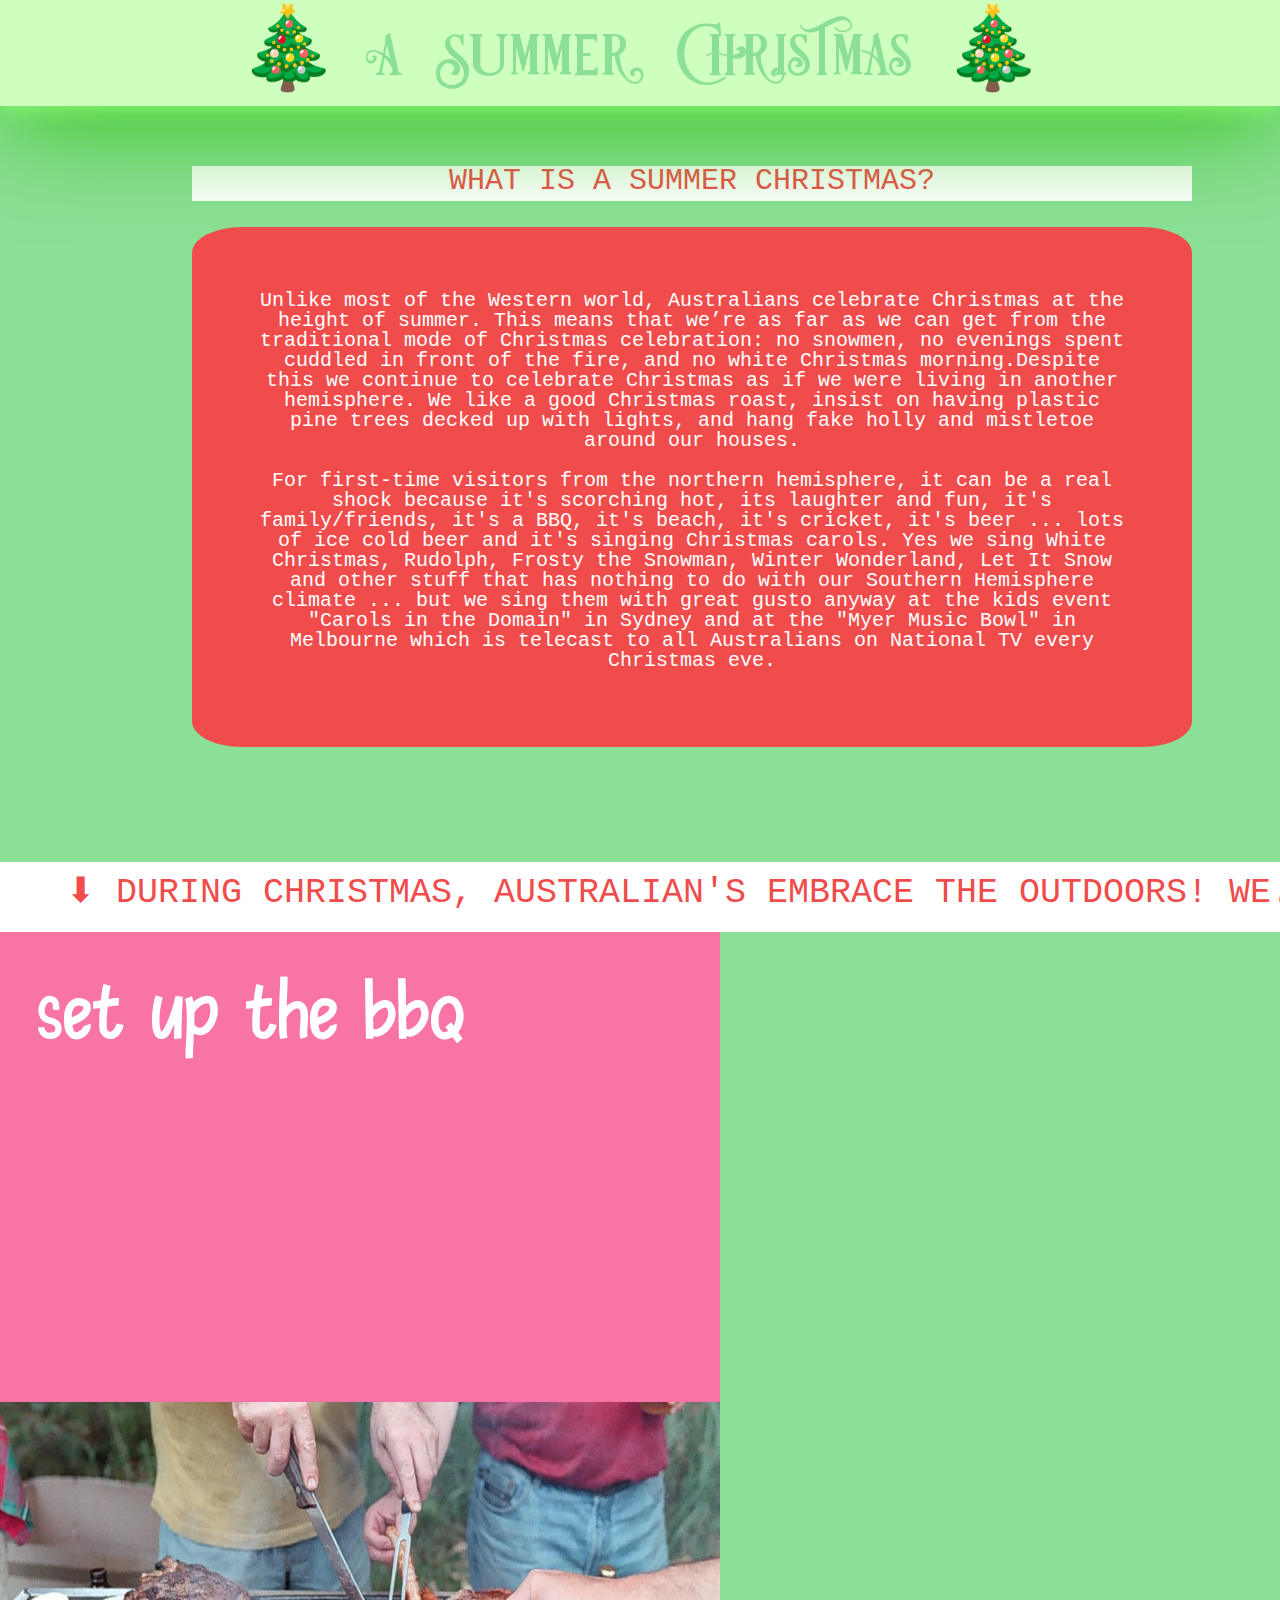
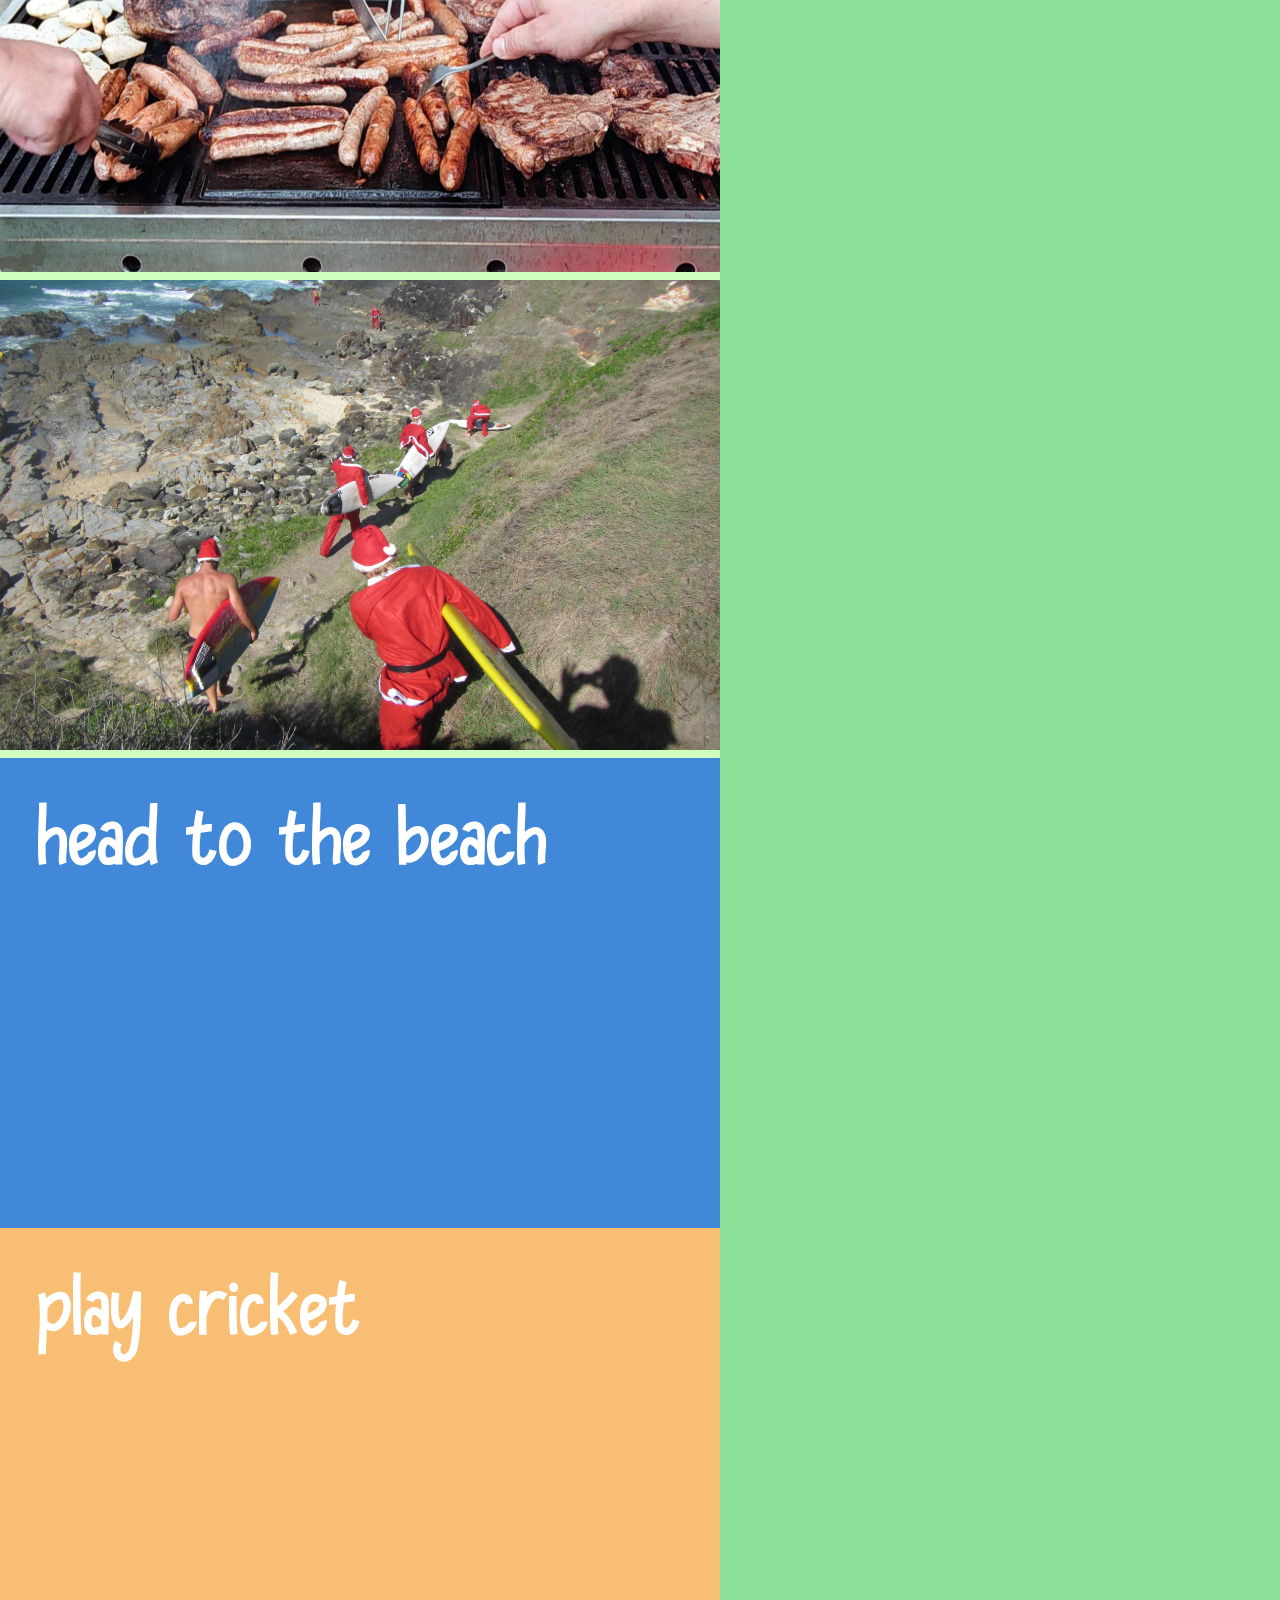
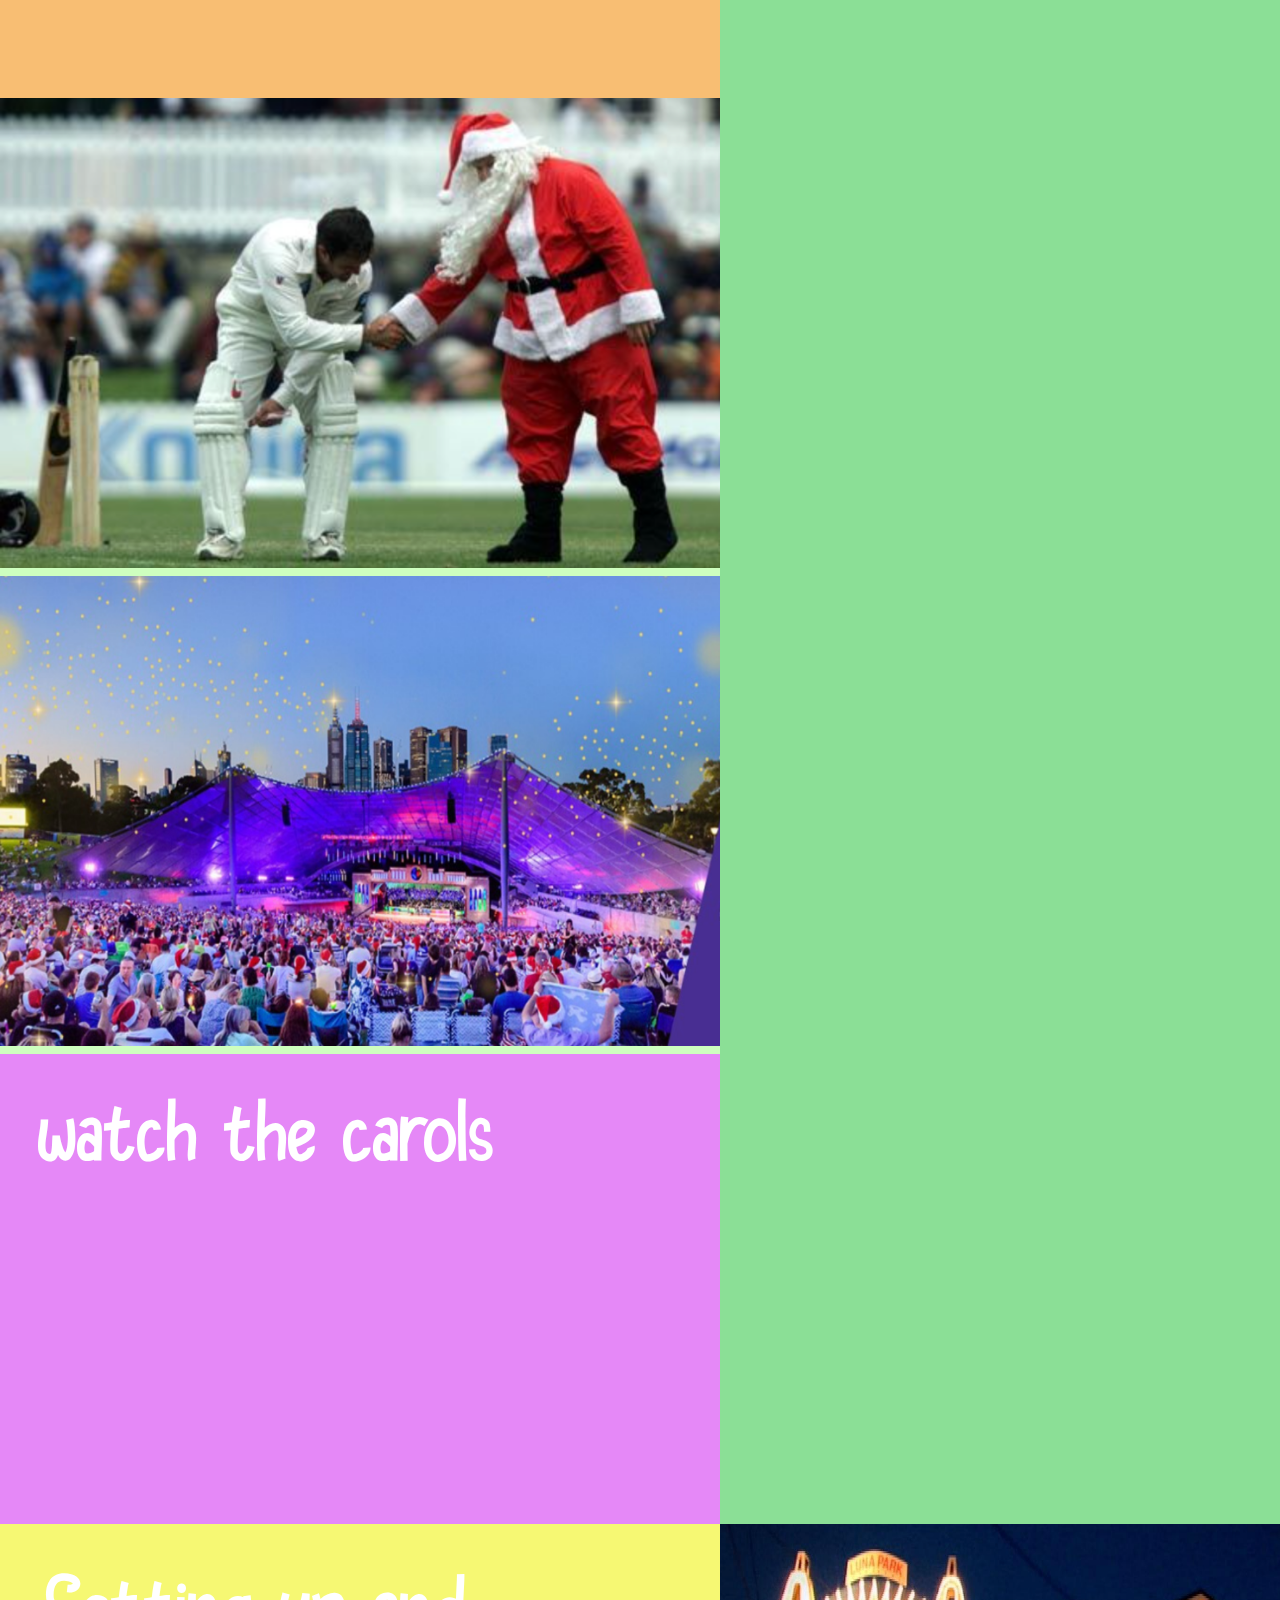
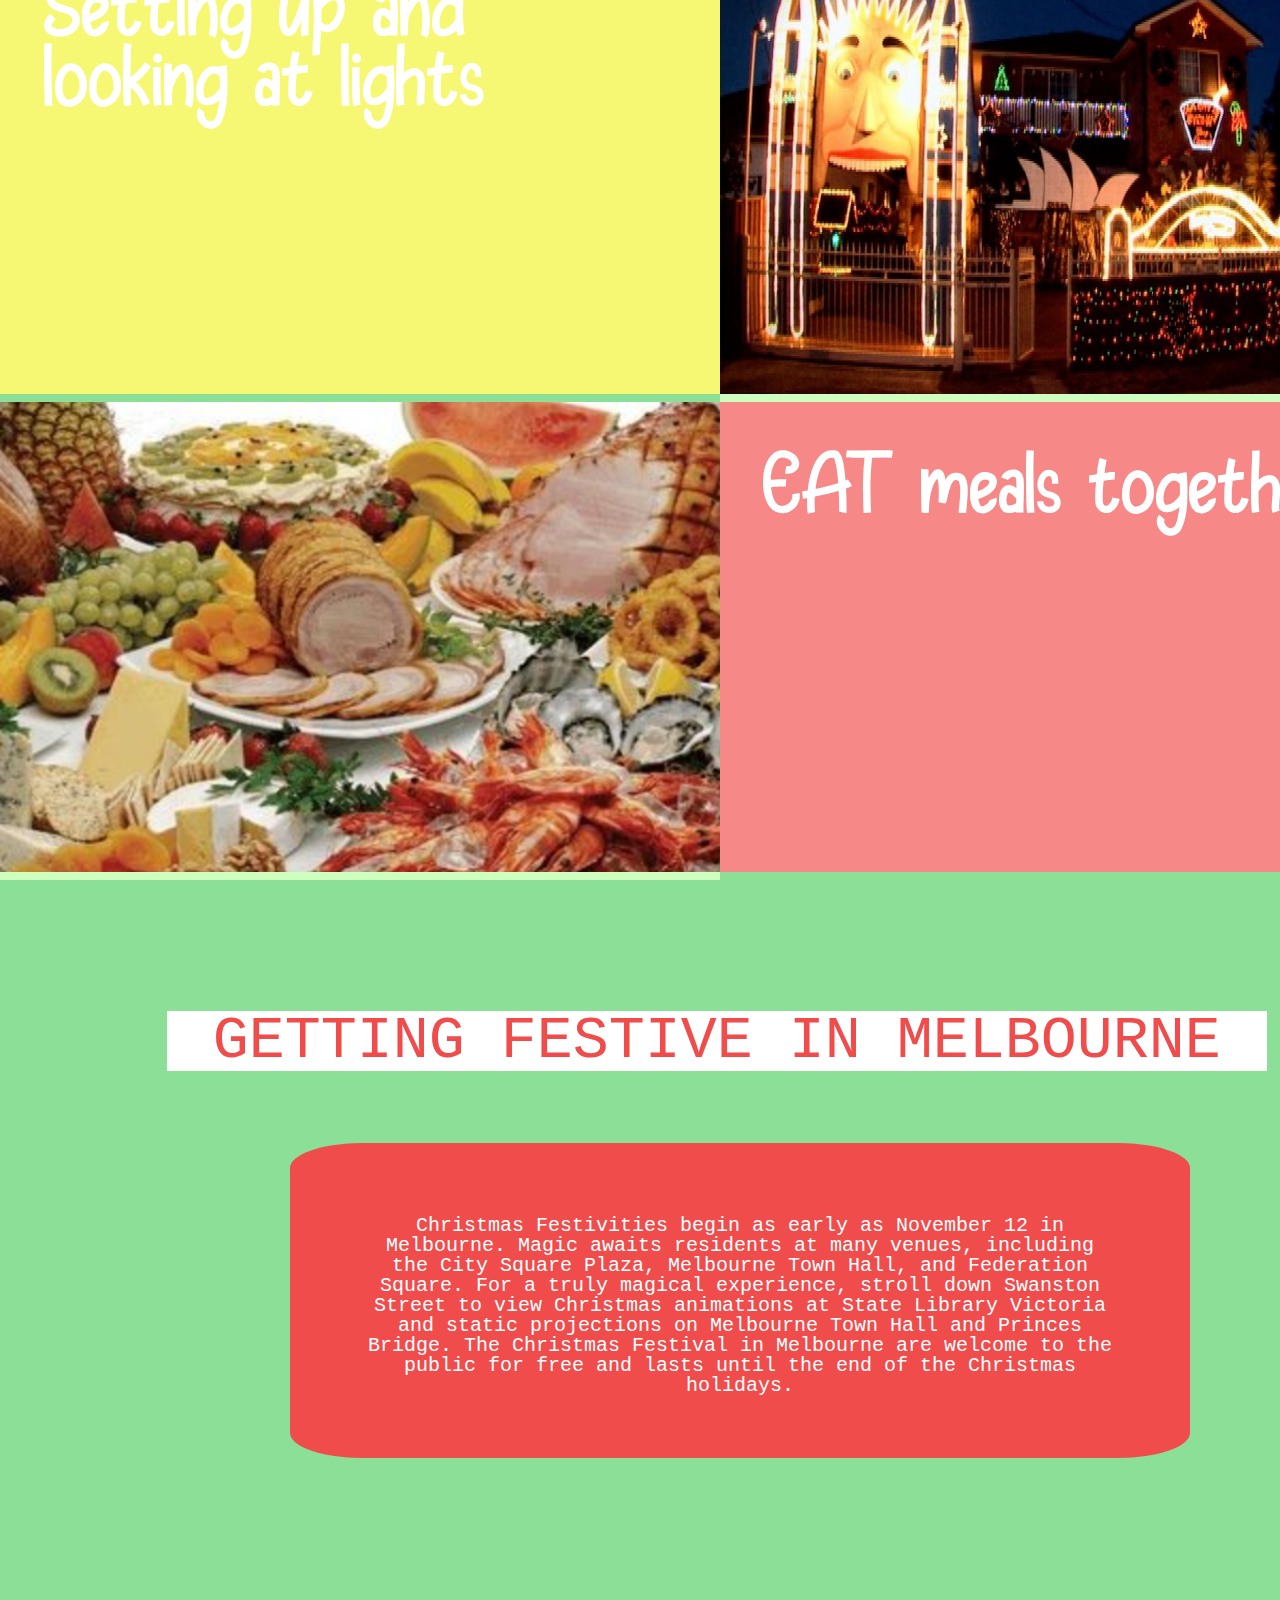
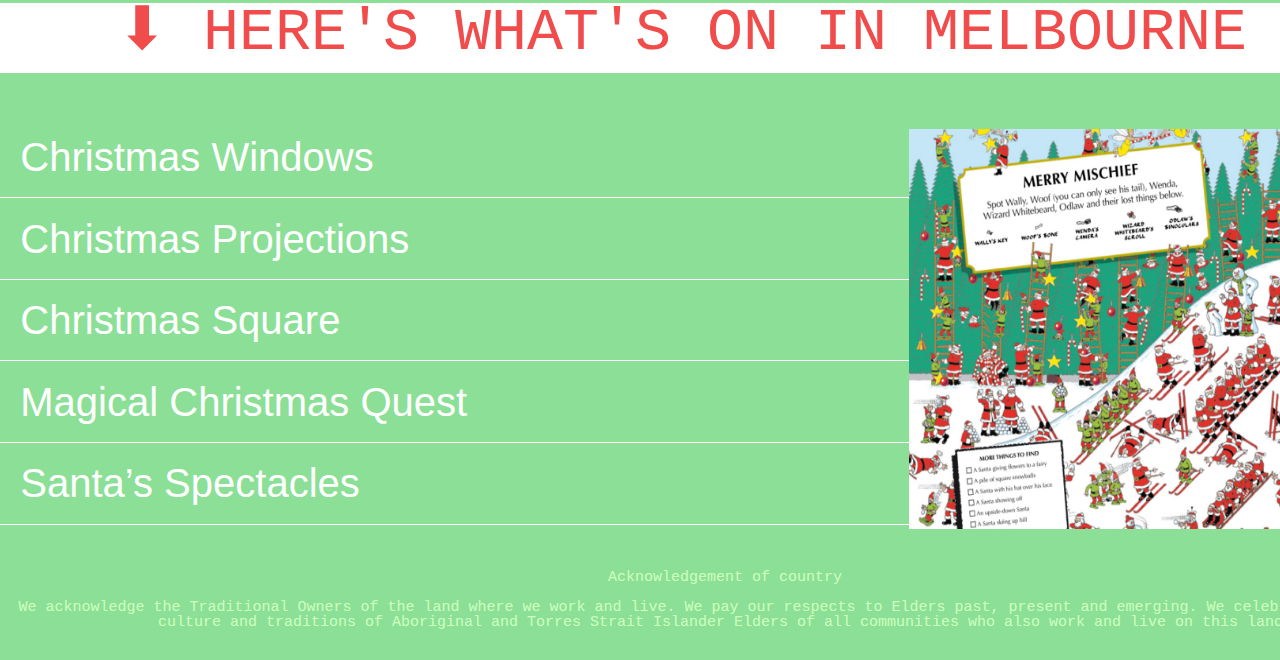
<file: summerchristmas/index.html>
<!DOCTYPE html>
<html>
  <head>
    <meta charset="UTF-8">
  	<meta name="viewport" content="width=device-width,initial-scale=1">
    <title>☀️ Summer Christmas ☀️</title>
    <link rel="stylesheet" href="assets/css/reset.css" type="text/css">
  	<link rel="stylesheet" href="assets/css/main.css" type="text/css">
  	<script src="assets/js/jquery-3.4.1.min.js"></script>
  	<script src="assets/js/main.js"></script>
  </head>
  <body>
    <!-- DO NOT REMOVE ABOVE -->
    <!-- start here -->

<!-- SUMMER CHRISTMAS HEADING -->
    <div class="heading">
      <a href="index.html">
        🎄 A Summer Christmas 🎄
      </a>
      
      
      
    </div>
<br> 
<br>

<!-- WHAT IS SUMMER CHRISTMAS  -->

<div class="whatistitle">

WHAT IS A SUMMER CHRISTMAS?
</div>

    <div class="whatis">
    
      Unlike most of the Western world, Australians celebrate Christmas at the height of summer. This means that we’re as far as we can get from the traditional mode of Christmas celebration: no snowmen, no evenings spent cuddled in front of the fire, and no white Christmas morning.Despite this we continue to celebrate Christmas as if we were living in another hemisphere. We like a good Christmas roast, insist on having plastic pine trees decked up with lights, and hang fake holly and mistletoe around our houses. 
      <br>
      <br>

      For first-time visitors from the northern hemisphere, it can be a real shock because it's scorching hot, its laughter and fun, it's family/friends, it's a BBQ, it's beach, it's cricket, it's beer ... lots of ice cold beer and it's singing Christmas carols. Yes we sing White Christmas, Rudolph, Frosty the Snowman, Winter Wonderland, Let It Snow and other stuff that has nothing to do with our Southern Hemisphere climate ... but we sing them with great gusto anyway at the kids event "Carols in the Domain" in Sydney and at the "Myer Music Bowl" in Melbourne which is telecast to all Australians on National TV every Christmas eve.
     
    
    </div>

    
<!-- What we do in Australia -->

<div class="whatwedo">
  ⬇ DURING CHRISTMAS, AUSTRALIAN'S EMBRACE THE OUTDOORS! WE... ⬇
</div>
    
<!-- bbq -->

<div class="bbq">
  <style>
  img{height: 460px;width: 720px;}
  </style>

  <div class="bbqleft" data-hover=" The typical Christmas lunch or afternoon event, set up on the barbeque. Often by the pool or some waterway. Often just wearing thongs (flip-flops) ... on our feet! ">
   
    set up the bbq
    
  </div>

  <div class="bbqleft:hover">
   
  </div>

  <div class="bbqright">
    
   <a href="https://www.meatinapark.com.au/">
    <img class="img-responsive image-resize"
    src= "assets/images/bbq.jpg" alt="">
   </a>


   </div>
   
</div>

<!-- beach -->
<div class="beach">
  <style>
  img{height: 470px;width: 720px;}
  </style>


  <div class="beachleft">
    <a href="https://www.visitmelbourne.com/regions/melbourne/see-and-do/nature-and-wildlife/beaches-and-coastlines">
      <img class="img-responsive image-resize"
      src= "assets/images/beach.jpg" alt="">
     </a>
  
  </div>

  <div class="beachright" data-hover= "Australian's head there at Christmas time because 80% of us live within just 50 kilometers of one and it's the coolest place to be on a scorching hot Christmas day. You might need to build a sandman instead of a snowman this Christmas.">
  
    head to the beach
    </div>

</div>

<!-- cricket -->

<div class="cricket">
  <style>
  img{height: 470px;width: 720px;}
  </style>

<div class="cricketleft" data-hover= "Played at the beach, backyard, oval, park, street ... anywhere. After the Christmas lunch someone gets out a bat & ball and finds a rubbish tin or a couple of sticks to make a rudimentary cricket wicket. Everyone is expected to join in playing Australia's national sport ... including granddad, Aunt Mary, Santa Claus and any kids old enough to walk.">
  
  play cricket 
 </div>
 
  <div class="cricketright">
   
    <a href="https://play.cricket.com.au/club-finder/search">
      <img class="img-responsive image-resize"
      src= "assets/images/cricket.jpg" alt="">
     </a>
     

    
</div>

<!-- Carols by Candlelight -->
<div class="carols">
  <style>
  img{height: 470px;width: 720px;}
  </style>

  <div class="carolsleft">
    <a href="https://carols.visionaustralia.org/">
    <img class="img-responsive image-resize"
    src= "assets/images/carols.jpg" alt="">
    </a>
  </div>

  <div class="carolsright" data-hover= "Smaller, local, Carols by Candlelight events are held all over the country in the weeks leading up to Christmas. It involves people gathering, usually outdoors in a park, to sing carols by candlelight, featuring live performances by both national and international celebrities accompanied by a symphony orchestra.">
    watch the carols 
    </div>

</div>


<!-- Christmas Lights -->
<div class="lights">
  <style>
  img{height: 470px;width: 720px;}
  </style>

<div class="lightsleft" data-hover=" Across the city, Melbourne Christmas lights get bigger and better every year. There are plenty of locations throughout the city and suburbs that will make you stop and gawk with wide-eyed wonder at the giant Christmas trees and glittering lights. ">
   
  Setting up and looking at lights
  
</div>

<div class="lightsleft:hover">
 
  
  <div class="lightsright">
    <a href="https://christmaslightsearch.com.au/australia">
    <img class="img-responsive image-resize"
    src= "assets/images/lights.jpg" alt="">
  </a>
  </div>
</div>

<!-- family christmas meals -->
<div class="meals">
  <style>
  img{height: 470px;width: 720px;}
  </style>

  <div class="mealsleft">
    <a href="https://www.delicious.com.au/recipes/collections/gallery/32-essential-recipes-for-the-ultimate-aussie-christmas/37dh5l8x">
    <img class="img-responsive image-resize"
    src= "assets/images/meals.jpg" alt="">
  </a>

    

    <div class="mealsright" data-hover= "Typically held outdoors because of the heat and at one long table where the extended family can gather and sit. With the hot Aussie climate around Christmas, it makes it ideal for a cold delicacy that is usually beyond the family's weekly budget ... prawns. Often with a 'hot' roast turkey and 'hot' Christmas pudding but washed down with plenty of ice cold beer and good cheer.">
      EAT meals together
      </div>
  
<!-- which consists of beer and prawns -->
</div>


<!-- getting festive in Melbourne  -->
<div class= "festivetitle">
   GETTING FESTIVE IN MELBOURNE 
</div>
<div class="festive">

Christmas Festivities begin as early as November 12 in Melbourne. Magic awaits residents at many venues, including the City Square Plaza, Melbourne Town Hall, and Federation Square. For a truly magical experience, stroll down Swanston Street to view Christmas animations at State Library Victoria and static projections on Melbourne Town Hall and Princes Bridge. The Christmas Festival in Melbourne are welcome to the public for free and lasts until the end of the Christmas holidays.
<br>
<br>
</div>

<div class="festivesubtitle">
  ⬇ HERE'S WHAT'S ON IN MELBOURNE ⬇
</div>

<!-- whats in melb scroll down -->
<div class="melb">

<!-- famous myer christmas window -->
<div class="row">
  <div class="col">Christmas Windows</div>
  <div class="content">
    <br>
  Look at the Myer's iconic christmas window displays!
  This year discover the story behind the windows that almost weren't - the much-beloved, 65-year old Melbourne Christmas tradition saved by the passion and persistence of a team of true believers.
  <br>
  <br>
  314-336 Bourke Street 
  <br>
   14 November - 24 December 2020
  <br>
  7:30am - 10:00pm
  <br>
  <br>

  </div>
</div>

<!-- Christmas Projection -->
<div class="row">
  <div class="col">Christmas Projections</div>
  <div class="content">
  <br>
  Stroll Swanston Street to see animations at State Library Victoria and gorgeious static displays light up Melbourne Town Hall and Princes Bridge. It will have you feeling all the emotions.
  <br>
  <br>
  Princes Bridge, St Kilda Rd 
  <br>
  Fri 27th Nov – Fri 25th Dec  
  <br>
  <br>
  </div>
</div>

<!-- Christmas Square -->
<div class="row">
  <div class="col">Christmas Square</div>
  <div class="content">
  <br>
    Visit the 16m giant Christmas tree, Santa’s Workshop and enough sparkling lights to compete with the stars themselves
  <br>
  <br>
  Fed Square 
  <br>
    Fri 27th Nov – Fri 25th Dec
  <br>
  <br>
  </div>
</div>

<!-- Magical Christmas Quest -->
<div class="row">
  <div class="col">Magical Christmas Quest
  </div>
  <div class="content">
    <br>
    Each Friday this December, five new clues will send you on a jolly quest as you navigate through Melbourne’s laneways, arcades and CBD streets to find the answers.
  <br>
  <br>
  Throughout Melbourne CBD
  <br>
  Fri 27th Nov – Fri 25th Dec
  <br>
<br>
  </div>
</div>

<!-- Santa's Spectacles -->
<div class="row">
  <div class="col">Santa’s Spectacles
  </div>
  <div class="content">
    <br>
    To help raise our Christmas spirits, Santa’s giving a pair of very special spectacles to the families of Melbourne. This Augmented Reality allows you a glimpse into Santa’s magical world.
  <br>
  <br>
  Christmas Square, Fed Square  
  <br>
  Fri 28th Nov – Fri 25th Dec
  <br>
 <br>
  </div>
</div>

<!-- elf on a shelf -->
<div class="box">
  <img class="img-responsive image-resize"
  src= "assets/images/wally.png" alt="">
</div>

</div>
<!-- Acknowledgement of country -->
<div class="country">
  <br>
  <br>
  <br>
  Acknowledgement of country
  <br>
  <br>
  We acknowledge the Traditional Owners of the land where we work and live. We pay our respects to Elders past, present and emerging. We celebrate the stories, culture and traditions of Aboriginal and Torres Strait Islander Elders of all communities who also work and live on this land.
  <br>
  <br>
  <br>
</div>

<!--  -->


    <!-- DO NOT REMOVE BELOW -->
    <!-- end here -->
  </body>
</html>
</file>
<file: summerchristmas/assets/css/main.css>
body {
	font-family: Helvetica,Arial,sans-serif;
	font-size: 32px;
    background-color:rgb(139, 223, 150);
    
}

a {
	text-decoration: none;
	color: rgb(139, 223, 150);
	background-color:rgb(206, 255, 191);
}	

@font-face{
font-family:'festival';
src: url('fonts/Festival-r1g8.otf');
}

@font-face{
  font-family:'frankie';
  src: url('fonts/FrankieHealthy-VGP7l.otf');
  }
  
div.heading{
    font-family:'festival';
    font-size:  80px;
    text-align: center;
    color: rgb(139, 223, 150);
    padding: 1%;
    transition: 5s;
    position:fixed;
    background-color:rgb(206, 255, 191);
    width: 100%;
}



/* delete? */
div.heading:hover{
cursor: pointer;
box-shadow:0 2px 20px 0 rgb(142, 255, 119), 0 20px 100px 0 rgb(57, 194, 30);
transition: 2s;
}
/* might delete this later */

/* what is summer chrismtas */
.whatistitle{
  color:rgb(240, 76, 76) ;
  background-color: white;
  font-family:monospace;
   text-align: center;
   font-size: 30px;
   width: 1000px;
   height: 35px;
   margin-top: 8%;
   margin-left: 15%;

}

div.whatis{
    font-family:monospace;
    color:white;
    padding: 5%;

    text-align: center;
    font-size: 20px;
    border-radius: 5%;
    width: 1000px;
    height: 520px;
    margin-left: 15%;
    margin-top: 2%;
    background-position: center;
    background-color: rgb(240, 76, 76);  
  
 
}

/* what we do in Australia */
.whatwedo{
  color:rgb(240, 76, 76) ;
  background-color: white;
  font-family:monospace;
   text-align: center;
   font-size: 35px;
   width: 1450px;
   height: 70px;
   
   margin-top: 9%;
   padding-top: 1.1%;
   
       

}

/* bbq */
 
  .bbq {
  
    display: flex;
    flex-wrap: wrap;
    font-size: 50px;
  }
  
  .bbqleft {
    padding: 3%;
    font-family:"frankie";
    font-size: 70px;
    width:720px;
    height: 470px;
    color: white;
    background-color: rgb(248, 115, 166);}

    .bbqright {
        display: flex;
        flex-wrap: wrap;
       
      }

  .bbqleft:hover{
    font-size: 0px;
    background-color: rgb(250, 157, 192);
}

.bbqleft:hover::after{
  content:attr(data-hover);
  font-size: 30px;
  
  
}

  
 /* beach */
 .beach {
  
  display: flex;
  flex-wrap: wrap;
  font-size: 50px;
 }

  .beachleft {
      display: flex;
      flex-wrap: wrap;
      font-size: 50px;
      margin-right: auto;
    }

    .beachright {
      height: 470px;
      width: 720px;
      padding: 3%;
      font-family:"frankie";
      color: white;
      font-size: 70px;
      background-color: rgb(66, 136, 216);}
  
  .beachright:hover{
        font-size: 0px;
        background-color: rgb(120, 165, 216);
    }
    
    .beachright:hover::after{
      content:attr(data-hover);
      font-size: 30px;
      
    }
      
/* cricket */
.cricket{
  
  display: flex;
  flex-wrap: wrap;
  font-size: 50px;}



.cricketleft {
  width:720px;
  height: 470px;
  background-color: rgb(248, 190, 115);
  
  padding: 3%;
  font-family:"frankie";
  font-size: 70px;
  color: white;
  
}

.cricketleft:hover{
  font-size: 0px;
  background-color: rgb(255, 213, 159);
}

.cricketleft:hover::after{
content:attr(data-hover);
font-size: 30px;

}
  .cricketright {
      display: flex;
      flex-wrap: wrap; 
    }

  /* carols */

  .carols{
  
    display: flex;
    flex-wrap: wrap;
    font-size: 50px;
   }
  
    .carolsleft {
        display: flex;
        flex-wrap: wrap;
        font-size: 50px;
        margin-right: auto;
      }
  
      .carolsright {
        height: 470px;
        width: 720px;
        padding: 3%;
  font-family:"frankie";
  font-size: 70px;
  color: white;
  
        background-color: rgb(229, 136, 247);}

        .carolsright:hover{
          font-size: 0px;
          background-color: rgb(238, 169, 252);
        }
        
        .carolsright:hover::after{
        content:attr(data-hover);
        font-size: 30px;
}

        


    /* christmas lights */
    .lights {
  
      display: flex;
      flex-wrap: wrap;
      font-size: 50px;
    
    }
    
    .lightsleft {
      width:720px;
      height: 470px;
      background-color: rgb(246, 248, 115);
      
      padding: 3%;
      font-family:"frankie";
      font-size: 70px;
      color: white;
      
    }

    .lightsleft:hover{
      font-size: 0px;
      background-color: rgb(245, 247, 162);
    }
    
    .lightsleft:hover::after{
    content:attr(data-hover);
    font-size: 30px;}
    
    
      .lightsright {
          display: flex;
          flex-wrap: wrap; 
        }

    /* christmas meals */
    .meals{
  
      display: flex;
      flex-wrap: wrap;
      font-size: 50px;
     }
    
      .mealsleft {
          display: flex;
          flex-wrap: wrap;
          font-size: 50px;
          margin-right: auto;
        }
    
        .mealsright {
          height: 470px;
          width: 720px;
          background-color: rgb(247, 136, 136);
          padding: 3%;
  font-family:"frankie";
  font-size: 70px;
  color: white;
  }

          .mealsright:hover{
            font-size: 0px;
            background-color: rgb(247, 136, 136);
          }
          
          .mealsright:hover::after{
          content:attr(data-hover);
          font-size: 30px;}

/* getting festive in Melbourne */
.festivetitle{
  
   color:rgb(240, 76, 76) ;
   background-color: white;
   font-family:monospace;
    text-align: center;
    font-size: 60px;
    width: 1100px;
    height: 60px;
    margin-left: 11.5%;
    margin-top: 9%;
        
}
.festive{
  
  font-family:monospace;
    color:white;
    padding: 5%;
    text-align: center;
    font-size: 20px;
    border-radius: 8%;
    width: 900px;
    height: 315px;
    margin-left: 20%;
    margin-top: 5%;
    background-position: center;
    background-color: rgb(240, 76, 76);   
}

.festivesubtitle{
  
  color:rgb(240, 76, 76) ;
  background-color: white;
  font-family:monospace;
   text-align: center;
   font-size: 60px;
   width: 1450px;
   height: 70px;
   
   margin-top: 10%;
}

/* melb scroll down */
.melb{
  display: flex;
  flex-wrap: wrap;
  margin-top: 3%;
}

.box{
  margin-left:71% ;
    width: 420px;
    height: 400px;
    overflow: scroll;
    margin-top: 1%;
   position:absolute
  }

.overlay {
  position: fixed;
  cursor: pointer;

}


.hide {
  display: none;
}

.row {
  width: 100%;
  border-bottom: 1px solid white;
  display: flex;
  flex-wrap: wrap;
  cursor: pointer;
  font-size: 40px;
  font-family: Verdana, Geneva, Tahoma, sans-serif;
  color: white;
  margin-right: 30%;
}

.row:hover {
  background-color: white;
  color: red;
}

.col {
  margin: 2%;
  text-align: right;
}

.title {
  text-transform: uppercase;

}


.content {
  font-size: 30px;
  display: none;
  text-align: center;
}



/* Acknowledgement of country */
.country{
  font-family:monospace;
    font-size:  15px;
    text-align: center;
    color: rgb(206, 255, 191);
}
</file>
